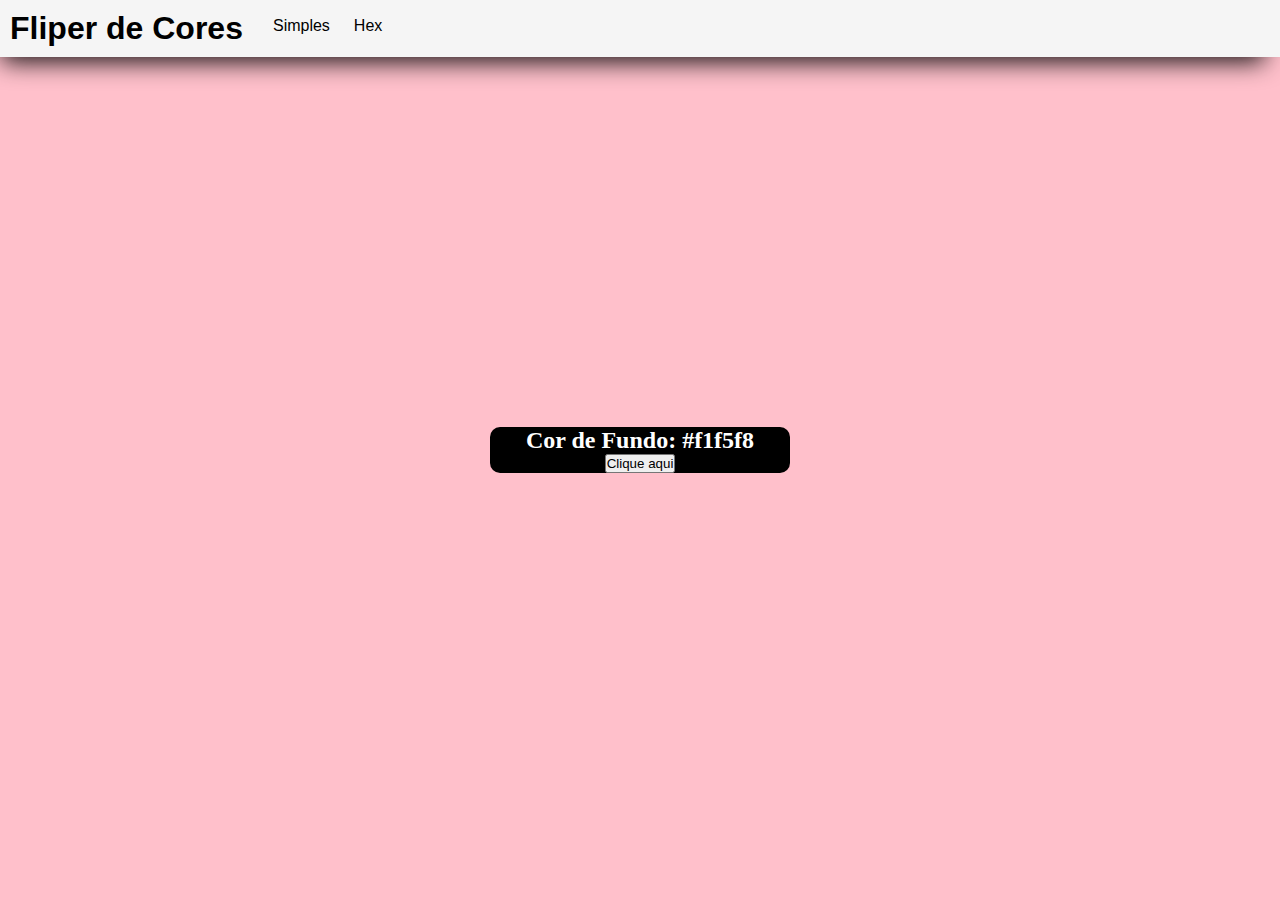
<file: index.html>
<!DOCTYPE html>
<html lang="pt-br">

<head>
    <meta charset="UTF-8">
    <meta http-equiv="X-UA-Compatible" content="IE=edge">
    <meta name="viewport" content="width=device-width, initial-scale=1.0">
    <link rel="stylesheet" href="style.css">
    <title>Fliper de Cor</title>
</head>

<body>
    <nav>
        <div class="nav-center">
            <h1>Fliper de Cores</h1>
            <ul class="nav-link">
                <li>
                    <a href="index.html">Simples</a>
                </li>
                <li>
                    <a href="hex.html">Hex</a>
                </li>
            </ul>
        </div>
    </nav>

    <main>
        <div class="conteiner">
            <h2>Cor de Fundo: <span class="color">#f1f5f8</span></h2>
            <button class="btn-hero" id="btn">Clique aqui</button>
        </div>
    </main>


    <script src="script.js"></script>
</body>

</html>
</file>
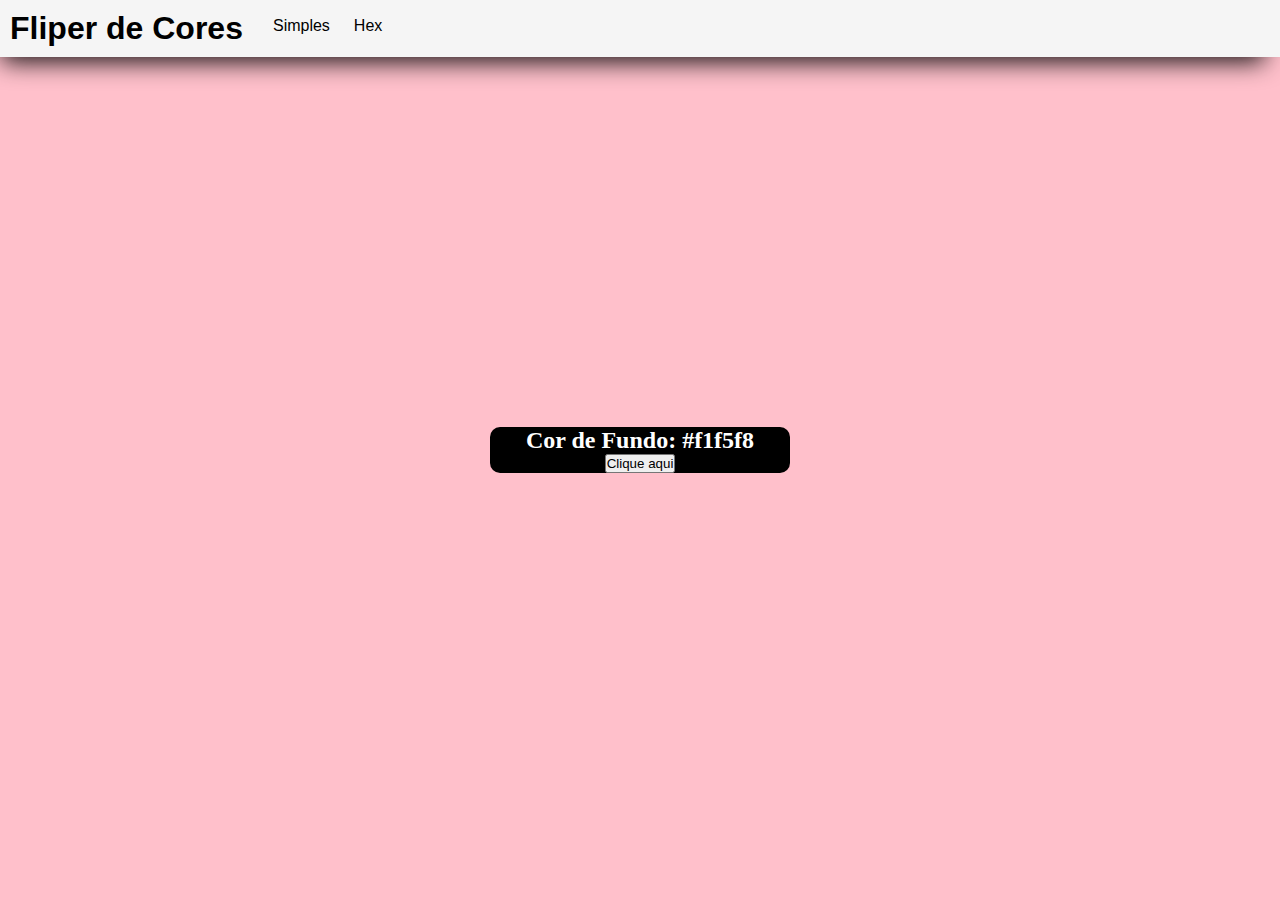
<file: hex.html>
<!DOCTYPE html>
<html lang="pt-br">

<head>
    <meta charset="UTF-8">
    <meta http-equiv="X-UA-Compatible" content="IE=edge">
    <meta name="viewport" content="width=device-width, initial-scale=1.0">
    <link rel="stylesheet" href="style.css">
    <title>Fliper de Cor</title>
</head>

<body>
    <nav>
        <div class="nav-center">
            <h1>Fliper de Cores</h1>
            <ul class="nav-link">
                <li>
                    <a href="index.html">Simples</a>
                </li>
                <li>
                    <a href="hex.html">Hex</a>
                </li>
            </ul>
        </div>
    </nav>

    <main>
        <div class="conteiner">
            <h2>Cor de Fundo: <span class="color">#f1f5f8</span></h2>
            <button class="btn-hero" id="btn">Clique aqui</button>
        </div>
    </main>


    <script src="hex.js"></script>
</body>

</html>
</file>
<file: style.css>
* {
    margin: 0px;
    padding: 0px;
}

body {
    background-color: pink;
}


a {
    text-decoration: none;
    color: black;
}

h1 {
    font-family: Avantgarde, TeX Gyre Adventor, URW Gothic L, sans-serif;
    padding: 10px;
}

.nav-link li {
    font-family: Avantgarde, TeX Gyre Adventor, URW Gothic L, sans-serif;
    display: inline-block;
    padding-left: 20px;
    padding-top: 17px;
    justify-content: center;
}

.nav-center {
    display: flex;
    background-color: whitesmoke;
    box-shadow: -7px 14px 25px -9px rgba(0, 0, 0, 0.9);
}

main {
    background-color: black;
    border-radius: 10px;
    color: white;
    width: 300px;
    position: absolute;
    top: 50%;
    left: 50%;
    text-align: center;
    margin-right: -50%;
    transform: translate(-50%, -50%);
    border-color: white;
};
</file>
